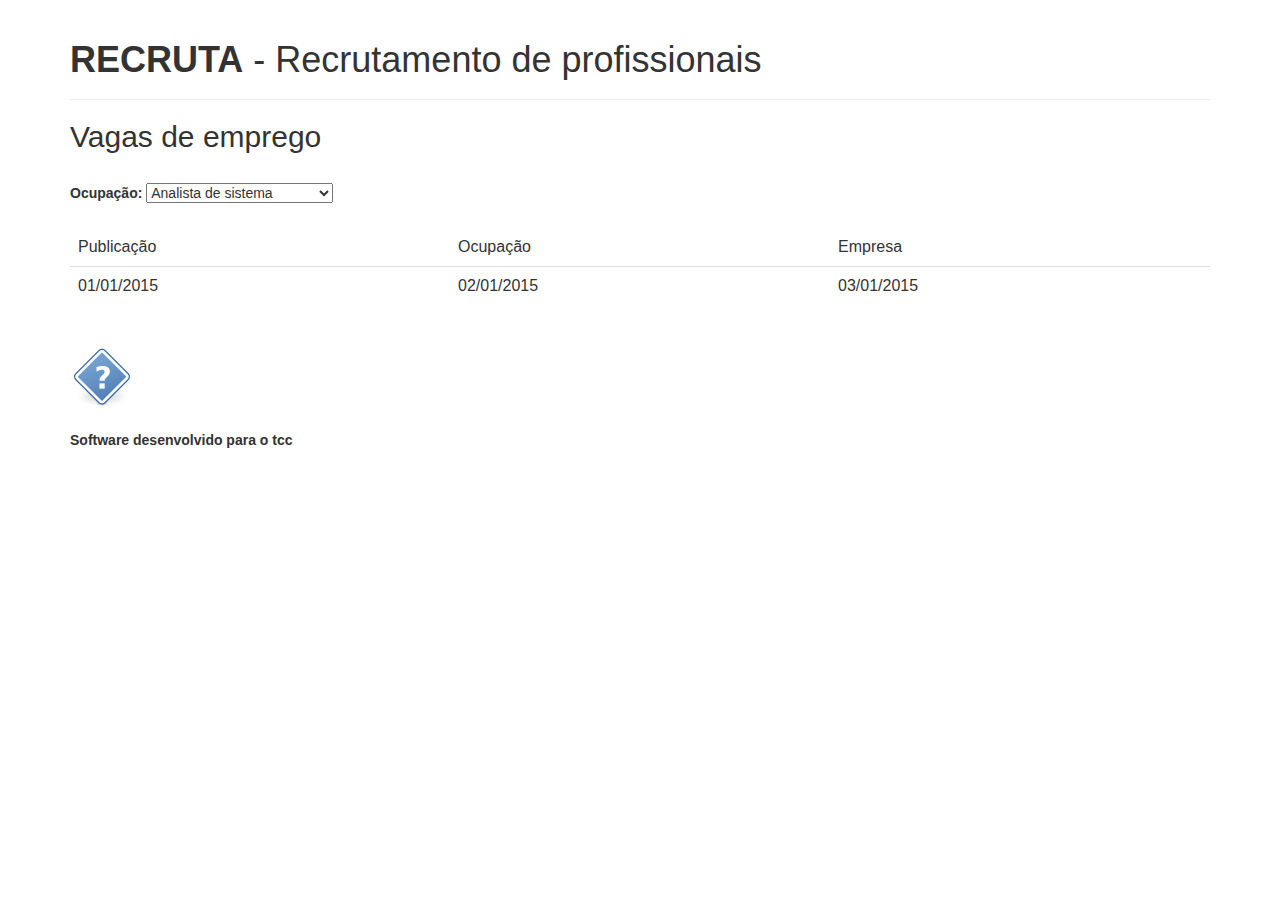
<file: documentacao/prototipos/html/index.html>
<html lang="pt">

    <head>
        <meta name="viewport" content="width=device-width, initial-scale=1">
        <title>Recruta</title>
        <link rel="stylesheet" type="text/css" href="css/bootstrap.min.css">
        <link rel="stylesheet" type="text/css" href="css/bootstrap-theme.min.css"> 
    </head>

    <body>
        
        <div class="container">
            <div class="page-header">
                <h1><strong>RECRUTA</strong> - Recrutamento de profissionais</h1>
            </div>

            <h2>Vagas de emprego</h2>

            <br />

            <label for="cbOcupacao">Ocupação: </label>
            <select id="cbOcupacao">
                <option>Analista de sistema</option>
                <option>Analista de RH</option>
                <option>Atendente</option>
                <option>Secretária</option>
                <option>Psicologo compartamental</option>
                <option>Psicologo terapeuta</option>
                <option>Operador de máquinas</option>
            </select>

            <br />
            <br />

            <div class="table-responsive">
                <table class="table table-hover">
                    <thead>
                        <tr>
                            <td>Publicação</td>
                            <td>Ocupação</td>
                            <td>Empresa</td>
                        </tr>
                    </thead>

                    <tbod>
                        <tr>
                            <td>01/01/2015</td>
                            <td>02/01/2015</td>
                            <td>03/01/2015</td>
                        </tr>
                    </tbod>
                </table>
            </div>

            <br />

            <a type="button" data-toggle="tooltip" data-placement="bottom" title="Clique na vaga para se canditar">
                <img src="img/help-128x128.png" class="img img-circle" />
            </a>

            <br />
            <br />            

            <footer><strong>Software desenvolvido para o tcc</strong></footer>
            
            <script type="text/javascript" src="js/jquery-1.11.1.min.js"></script>
            <script type="text/javascript" src="js/bootstrap.min.js"></script>
            <script type="text/javascript" src="js/main.js"></script>
        </div>
    </body>
</html>
</file>
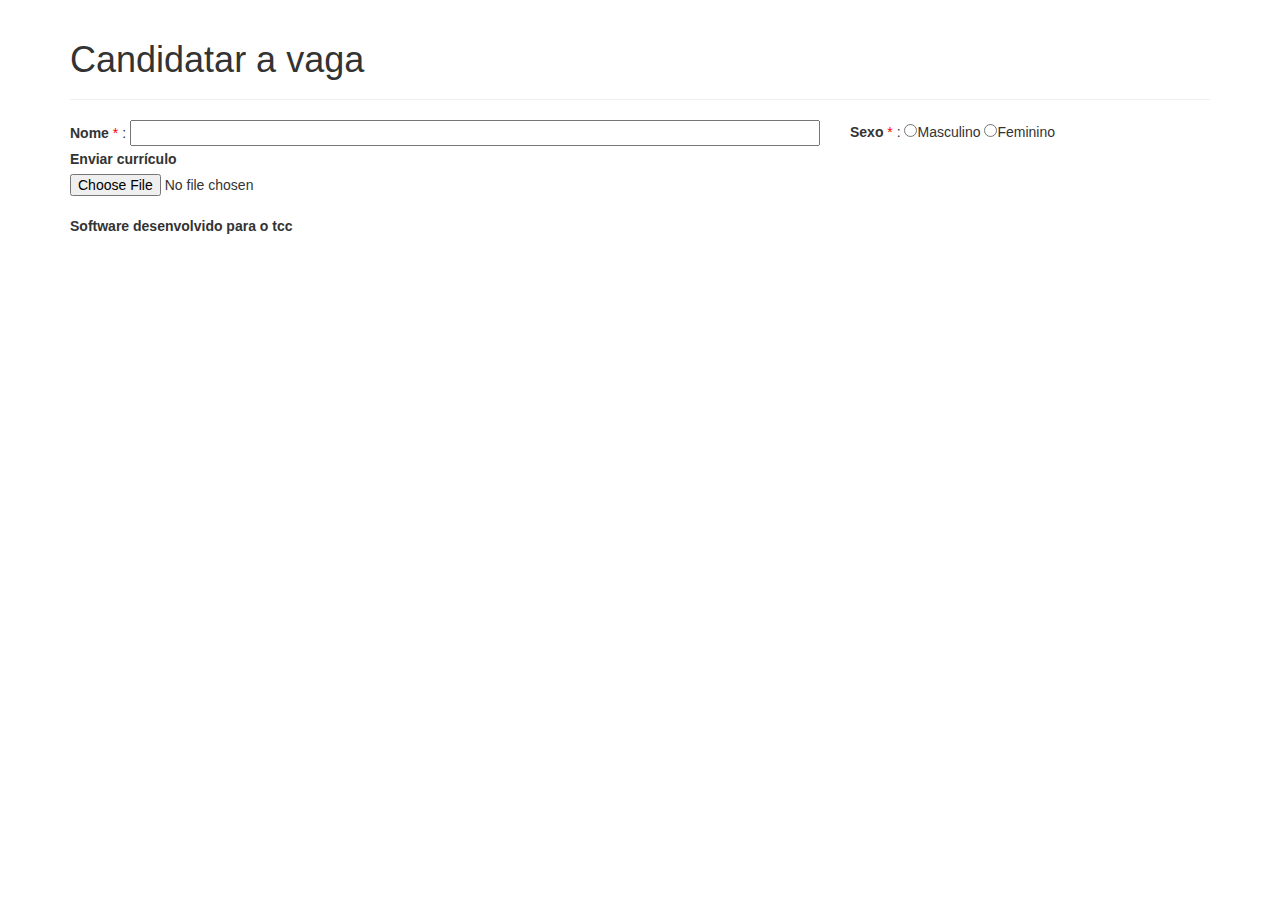
<file: documentacao/prototipos/html/candidatar_vaga.html>
<html lang="pt">

    <head>
        <meta name="viewport" content="width=device-width, initial-scale=1">
        <title>Recruta</title>
        <link rel="stylesheet" type="text/css" href="css/bootstrap.min.css">
        <link rel="stylesheet" type="text/css" href="css/bootstrap-theme.min.css">
        <link rel="stylesheet" type="text/css" href="css/recruta.com.br.css">
    </head>

    <boby>

        <div class="container">
            <div class="page-header">
                <h1>Candidatar a vaga</h1>
            </div>

            <div class="row">
                <div class="col-xs-8">
                    <label for="txtNome">Nome</label>
                    <span class="campo_obrigatorio">*</span>
                    <span>: </span>
                    <input id="txtNome" type="text" style="width: 92%;">
                </div>
                <div class="col-xs-4">
                    <label for="rbSexo">Sexo</label>
                    <span class="campo_obrigatorio">*</span>
                    <span>: </span>
                    <input id="rbSexo" type="radio" name="sexo">Masculino
                    <input id="rbSexo" type="radio" name="sexo">Feminino
                </div>
            </div>

            <div class="row">
                <div class="col-xs-4">
                    
                </div>

                <div class="col-xs-4">
                
                </div>

                <div class="col-xs-4">
                    
                </div>
            </div>
            
            <div class="row">
                <div class="col-xs-6">
                    <label for="fcCurriculo">Enviar currículo</label>
                    <input id="fcCurriculo" type="file">
                </div>
            </div>

            <br />

            <footer><strong>Software desenvolvido para o tcc</strong></footer>
        </div>

        <script type="text/javascript" src="js/jquery-1.11.1.min.js"></script>
        <script type="text/javascript" src="js/bootstrap.min.js"></script>
        <script type="text/javascript" src="js/main.js"></script>        
    </boby>
</html>
</file>
<file: documentacao/prototipos/html/css/recruta.com.br.css>
.campo_obrigatorio {
    color: red;
}
</file>
